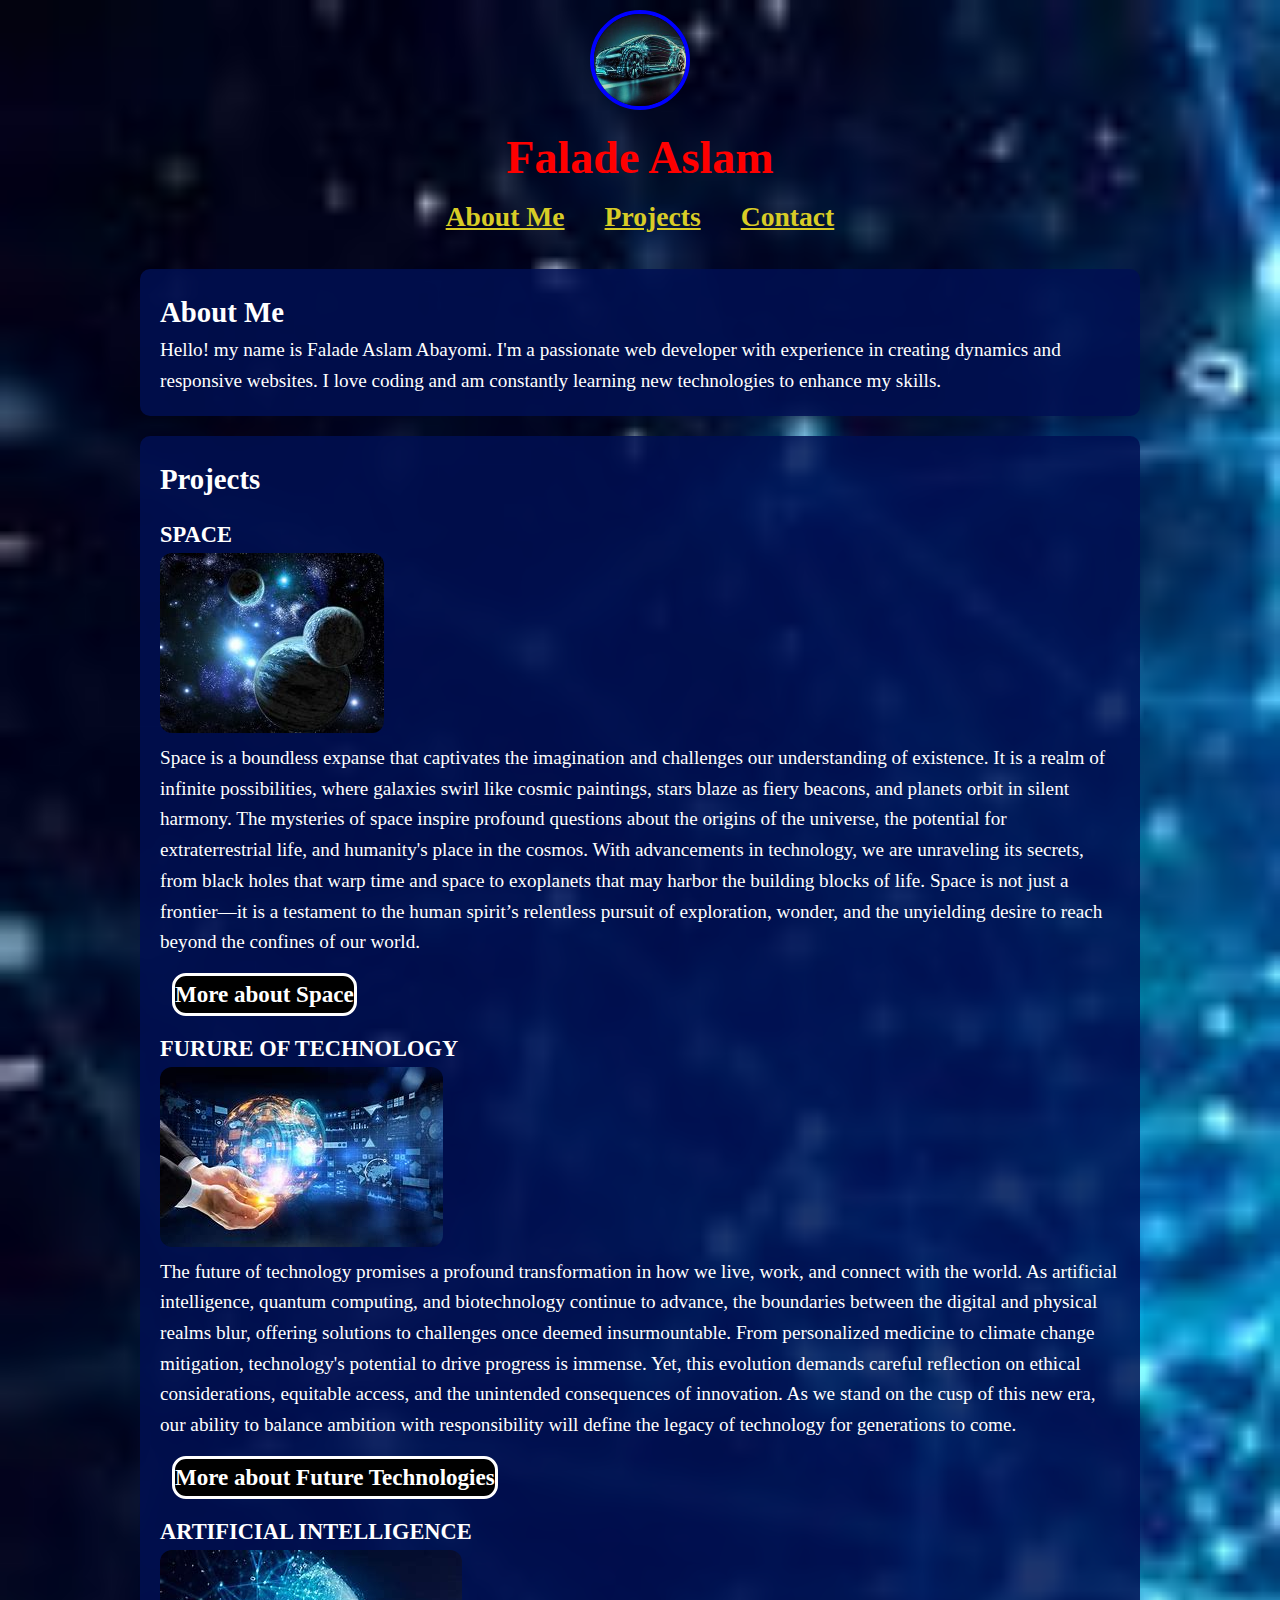
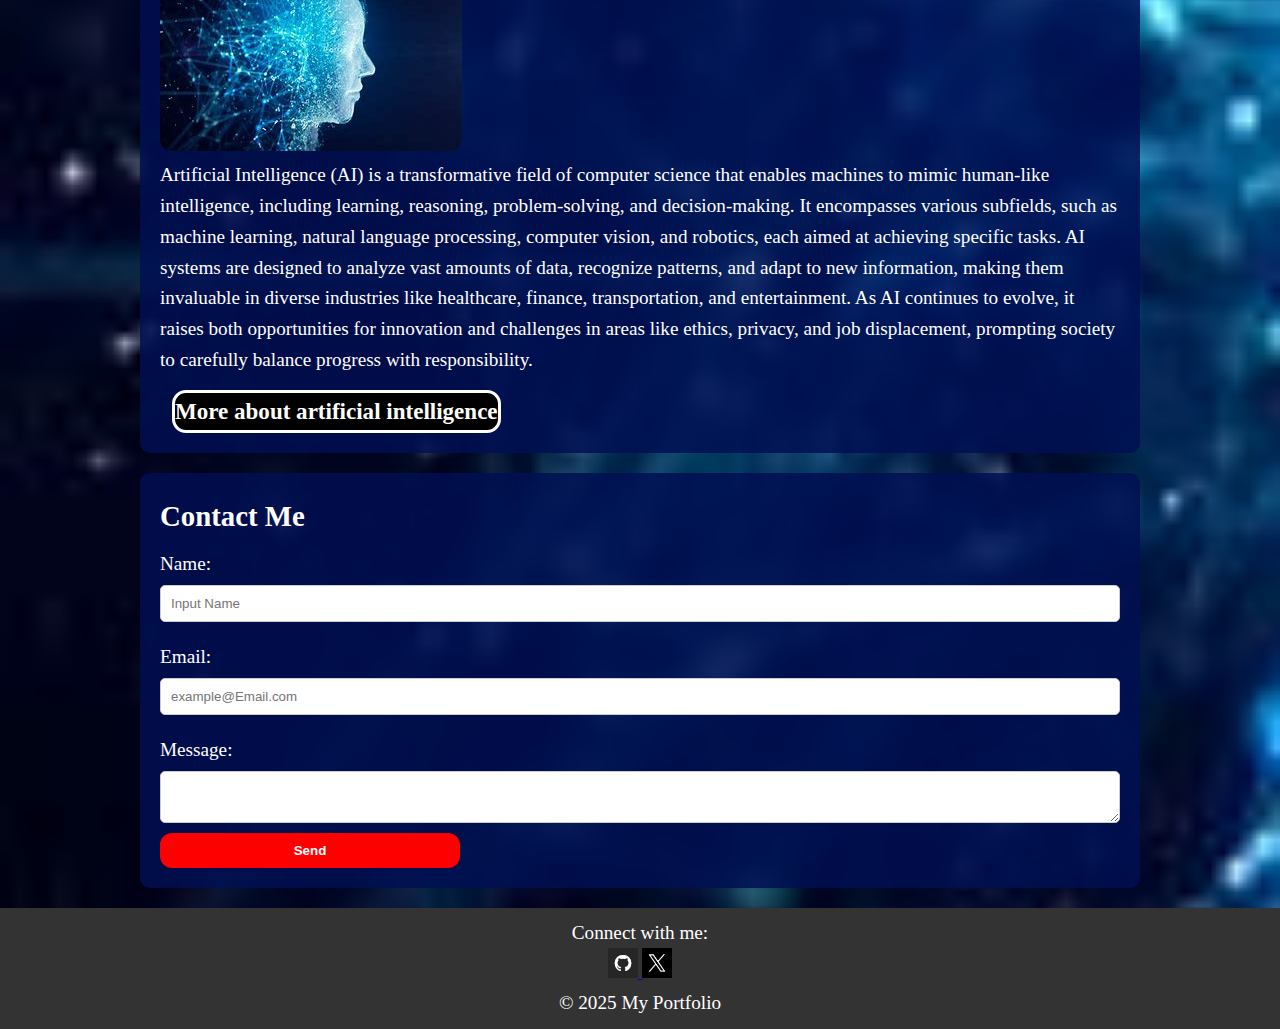
<file: COS 109 PROJECT-assignment/index.html>
<!DOCTYPE html>
<html lang="en">
<head>
    <meta charset="UTF-8">
    <meta name="viewport" content="width=device-width, initial-scale=1.0">
    <title>My Portfolio</title>
    <link rel="stylesheet" href="styles.css">
</head>
<body>

    <!-- Header and Navigation -->
    <header>
         <img  style="width: 100px; height: 100px; border-radius: 100%;border: 4px solid blue;"  src="image/download . profile.jpg" >
        <h1>Falade Aslam</h1>
        <nav>
            <ul>
                <li><a href="#about">About Me</a></li>
                <li><a href="#projects">Projects</a></li>
                <li><a href="#contact">Contact</a></li>
            </ul>
        </nav>
    </header>

    <!-- About Me Section -->
    <section id="about">
        <h2>About Me </h2>
        <p>
           Hello! my name is Falade Aslam Abayomi. I'm a passionate web developer with experience in creating dynamics and responsive websites. I love coding and am constantly learning new technologies to enhance my skills.
        </p>
    </section>

    <!-- Projects Section -->
    <section id="projects">
        <h2>Projects</h2>
        <div class="project">
            <h3>SPACE</h3>
            <img src="image/download.jpg" style="border-radius: 12px;">
            <p> Space is a boundless expanse that captivates the imagination and challenges our understanding of existence. It is a realm of infinite possibilities, where galaxies swirl like cosmic paintings, stars blaze as fiery beacons, and planets orbit in silent harmony. The mysteries of space inspire profound questions about the origins of the universe, the potential for extraterrestrial life, and humanity's place in the cosmos. With advancements in technology, we are unraveling its secrets, from black holes that warp time and space to exoplanets that may harbor the building blocks of life. Space is not just a frontier—it is a testament to the human spirit’s relentless pursuit of exploration, wonder, and the unyielding desire to reach beyond the confines of our world.</p>
        </div>
        <a href="https://www.space.com/24870-what-is-space.html"><p class="body-link">More about Space</p></a>

        <div class="project">
            <h3>FURURE OF TECHNOLOGY</h3>
            <img src="image/download (1).jpg"  style="border-radius: 12px;">
            <p> The future of technology promises a profound transformation in how we live, work, and connect with the world. As artificial intelligence, quantum computing, and biotechnology continue to advance, the boundaries between the digital and physical realms blur, offering solutions to challenges once deemed insurmountable. From personalized medicine to climate change mitigation, technology's potential to drive progress is immense. Yet, this evolution demands careful reflection on ethical considerations, equitable access, and the unintended consequences of innovation. As we stand on the cusp of this new era, our ability to balance ambition with responsibility will define the legacy of technology for generations to come.</p>
        </div>
        <a href="https://dotcommagazine.com/2023/10/future-of-technology-a-fascinating-comprehensive-guide/"><p class="body-link">More about Future Technologies</p></a>
        <div class="project">
            <h3>ARTIFICIAL INTELLIGENCE</h3>
            <img src="image/download (2).jpg" style="border-radius: 12px;"> 
            <p>Artificial Intelligence (AI) is a transformative field of computer science that enables machines to mimic human-like intelligence, including learning, reasoning, problem-solving, and decision-making. It encompasses various subfields, such as machine learning, natural language processing, computer vision, and robotics, each aimed at achieving specific tasks. AI systems are designed to analyze vast amounts of data, recognize patterns, and adapt to new information, making them invaluable in diverse industries like healthcare, finance, transportation, and entertainment. As AI continues to evolve, it raises both opportunities for innovation and challenges in areas like ethics, privacy, and job displacement, prompting society to carefully balance progress with responsibility.</p>
        </div>
        <a href="https://www.coursera.org/articles/what-is-artificial-intelligence?msockid=0decea1b08c96f1b3b57ff7509396ea4"><p class="body-link">More about artificial intelligence</p></a>
    </section>

    <!-- Contact Form Section -->
    <section id="contact">
        <h2>Contact Me</h2>
        <form id="contactForm">
            <label for="name">Name:</label>
            <input type="text" id="name" name="name" placeholder="Input Name" required>
            <label for="email">Email:</label>
            <input type="email" id="email" name="email" placeholder="example@Email.com" required>

            <label for="message">Message:</label>
            <textarea id="message" name="message" required></textarea>
   
            <button type="submit">Send</button>
        </form>
    </section>

    <!-- Footer -->
    <footer>
        <p>Connect with me:</p>
      <div class="social-icons">
        <a href="http://github.com/LONEWOLF028" target="_blank"> <img src="image/download.png" alt="GitHub" class="download">
        </a>

        <a href="https://x.com/AslamFalad47625" target="_blank"><img src="image/dowload 011.png" alt="X" class="download"></a>
      </div>
     <p>&copy; 2025 My Portfolio</p>
    </footer>
    <script src="script.js"></script>
</body>
</html>
</file>
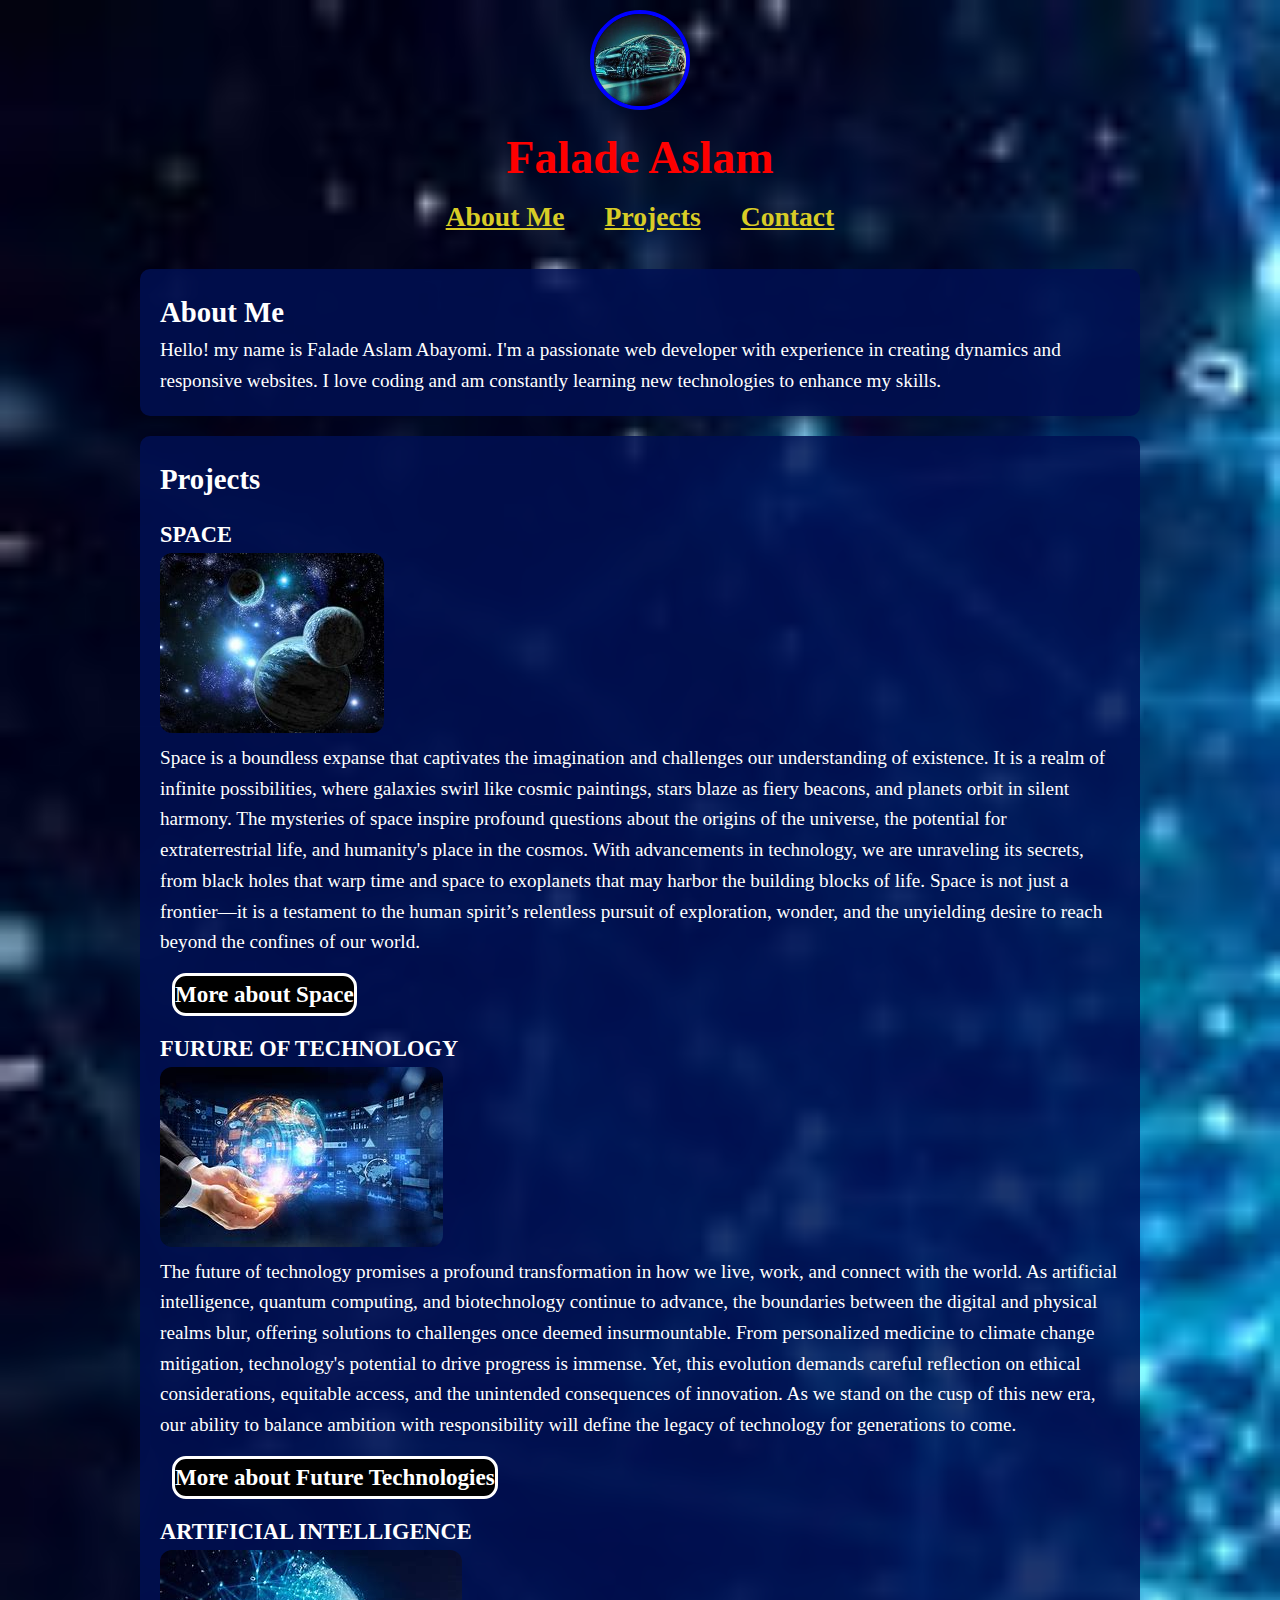
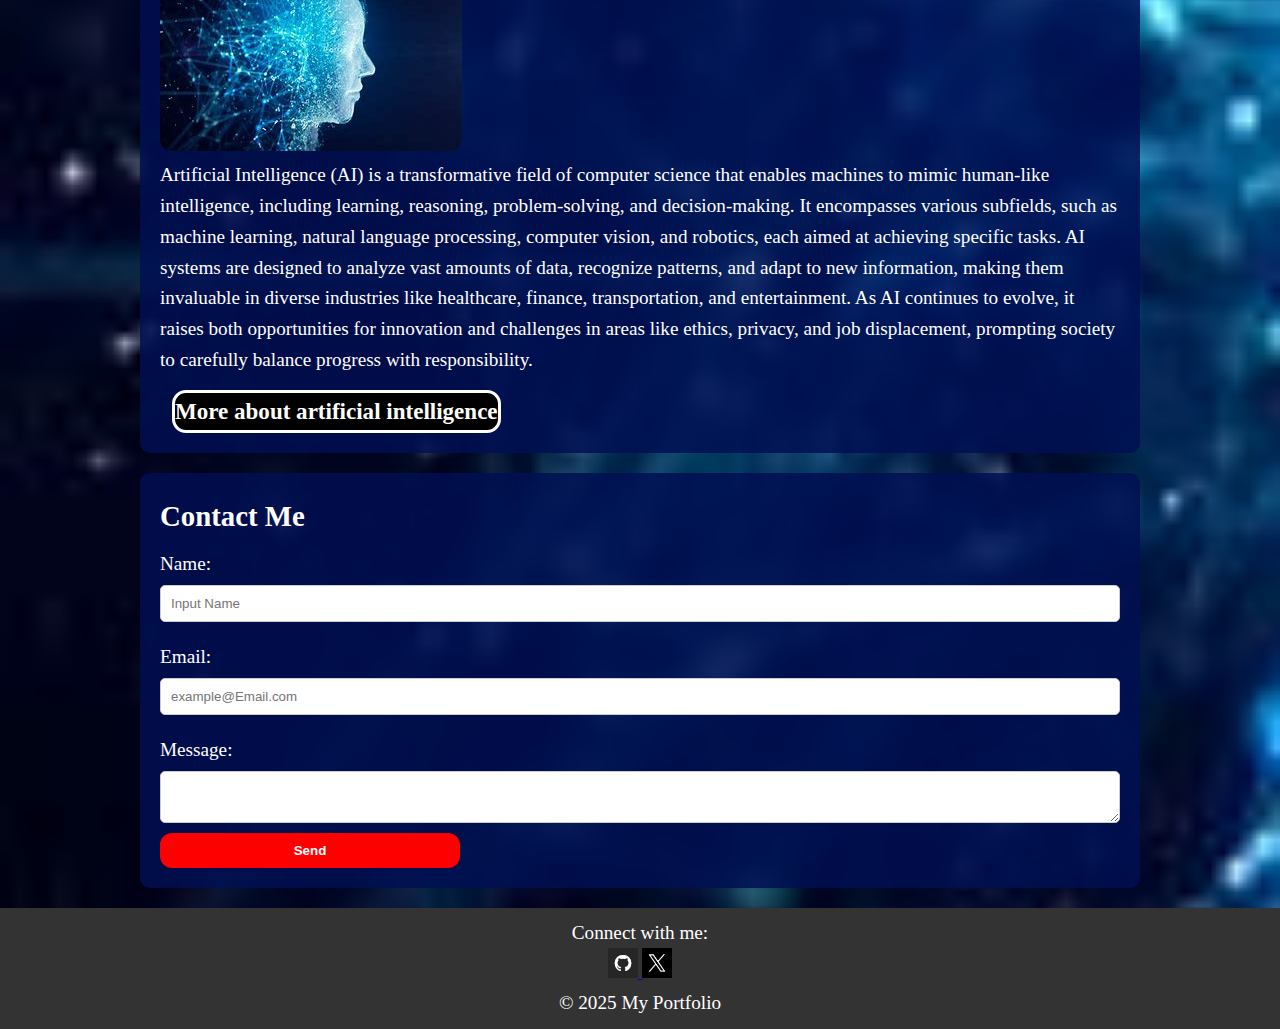
<file: COS 109 PROJECT-assignment/cos109-project.html>
<!DOCTYPE html>
<html lang="en">
<head>
    <meta charset="UTF-8">
    <meta name="viewport" content="width=device-width, initial-scale=1.0">
    <title>My Portfolio</title>
    <link rel="stylesheet" href="styles.css">
</head>
<body>

    <!-- Header and Navigation -->
    <header>
         <img  style="width: 100px; height: 100px; border-radius: 100%;border: 4px solid blue;"  src="image/download . profile.jpg" >
        <h1>Falade Aslam</h1>
        <nav>
            <ul>
                <li><a href="#about">About Me</a></li>
                <li><a href="#projects">Projects</a></li>
                <li><a href="#contact">Contact</a></li>
            </ul>
        </nav>
    </header>

    <!-- About Me Section -->
    <section id="about">
        <h2>About Me </h2>
        <p>
           Hello! my name is Falade Aslam Abayomi. I'm a passionate web developer with experience in creating dynamics and responsive websites. I love coding and am constantly learning new technologies to enhance my skills.
        </p>
    </section>

    <!-- Projects Section -->
    <section id="projects">
        <h2>Projects</h2>
        <div class="project">
            <h3>SPACE</h3>
            <img src="image/download.jpg" style="border-radius: 12px;">
            <p> Space is a boundless expanse that captivates the imagination and challenges our understanding of existence. It is a realm of infinite possibilities, where galaxies swirl like cosmic paintings, stars blaze as fiery beacons, and planets orbit in silent harmony. The mysteries of space inspire profound questions about the origins of the universe, the potential for extraterrestrial life, and humanity's place in the cosmos. With advancements in technology, we are unraveling its secrets, from black holes that warp time and space to exoplanets that may harbor the building blocks of life. Space is not just a frontier—it is a testament to the human spirit’s relentless pursuit of exploration, wonder, and the unyielding desire to reach beyond the confines of our world.</p>
        </div>
        <a href="https://www.space.com/24870-what-is-space.html"><p class="body-link">More about Space</p></a>

        <div class="project">
            <h3>FURURE OF TECHNOLOGY</h3>
            <img src="image/download (1).jpg"  style="border-radius: 12px;">
            <p> The future of technology promises a profound transformation in how we live, work, and connect with the world. As artificial intelligence, quantum computing, and biotechnology continue to advance, the boundaries between the digital and physical realms blur, offering solutions to challenges once deemed insurmountable. From personalized medicine to climate change mitigation, technology's potential to drive progress is immense. Yet, this evolution demands careful reflection on ethical considerations, equitable access, and the unintended consequences of innovation. As we stand on the cusp of this new era, our ability to balance ambition with responsibility will define the legacy of technology for generations to come.</p>
        </div>
        <a href="https://dotcommagazine.com/2023/10/future-of-technology-a-fascinating-comprehensive-guide/"><p class="body-link">More about Future Technologies</p></a>
        <div class="project">
            <h3>ARTIFICIAL INTELLIGENCE</h3>
            <img src="image/download (2).jpg" style="border-radius: 12px;"> 
            <p>Artificial Intelligence (AI) is a transformative field of computer science that enables machines to mimic human-like intelligence, including learning, reasoning, problem-solving, and decision-making. It encompasses various subfields, such as machine learning, natural language processing, computer vision, and robotics, each aimed at achieving specific tasks. AI systems are designed to analyze vast amounts of data, recognize patterns, and adapt to new information, making them invaluable in diverse industries like healthcare, finance, transportation, and entertainment. As AI continues to evolve, it raises both opportunities for innovation and challenges in areas like ethics, privacy, and job displacement, prompting society to carefully balance progress with responsibility.</p>
        </div>
        <a href="https://www.coursera.org/articles/what-is-artificial-intelligence?msockid=0decea1b08c96f1b3b57ff7509396ea4"><p class="body-link">More about artificial intelligence</p></a>
    </section>

    <!-- Contact Form Section -->
    <section id="contact">
        <h2>Contact Me</h2>
        <form id="contactForm">
            <label for="name">Name:</label>
            <input type="text" id="name" name="name" placeholder="Input Name" required>
            <label for="email">Email:</label>
            <input type="email" id="email" name="email" placeholder="example@Email.com" required>

            <label for="message">Message:</label>
            <textarea id="message" name="message" required></textarea>
   
            <button type="submit">Send</button>
        </form>
    </section>

    <!-- Footer -->
    <footer>
        <p>Connect with me:</p>
      <div class="social-icons">
        <a href="http://github.com/LONEWOLF028" target="_blank"> <img src="image/download.png" alt="GitHub" class="download">
        </a>

        <a href="https://x.com/AslamFalad47625" target="_blank"><img src="image/dowload 011.png" alt="X" class="download"></a>
      </div>
     <p>&copy; 2025 My Portfolio</p>
    </footer>
    <script src="script.js"></script>
</body>
</html>
</file>
<file: COS 109 PROJECT-assignment/styles.css>
* {
  margin: 0;
  padding: 0;
  box-sizing: border-box;
}

body {
  font-family: Georgia;
  line-height: 1.6;
  font-size: larger;
 background-size: cover;
 color: white;
 background-image:url(./image/download\ \(2\).jpg);
}

header {
  color: white;
  padding: 10px 0;
  text-align: center;
  font-size: larger;
}

header h1 {
  margin: 0;
  color: rgb(255, 0, 0);
}

nav ul {
  list-style: none;
  display: flex;
  justify-content: center;
  padding: 0;
}

nav ul li {
  margin: 0 20px;
}

nav ul li a {
  color: rgb(216, 204, 38);
  text-decoration: none;
  font-size: larger;
  text-decoration: underline;
  font-weight: bold;
}

section {
  padding: 20px;
  margin: 20px 0;
  max-width: 1000px;
  margin-left: auto;
  margin-right: auto;
}

#about, #projects, #contact {
  background-color: rgba(0, 15, 83, 0.849);
  padding: 20px;
  border-radius: 10px;
}

.project {
  margin: 15px 0;
}

footer {
  background: rgb(51, 51, 51);
  color: #fff;
  text-align: center;
  padding: 10px 0;
}

button {
  background-color: red;
  color: #fff;
  border:none;
  padding:10px ;
  cursor: pointer;
  border-radius: 12px;
  font-weight: bolder;
  width: 300px;
}

button:hover {
 background-color: black;
 transition: box-shadow 0.15s;
}

form {
  display: flex;
  flex-direction: column;
}

form label {
  margin: 10px 0 5px;
}

form input, form textarea {
  padding: 10px;
  margin-bottom: 10px;
  border: 1px solid #ccc;
  border-radius: 5px;
}

.download {
  width: 30px;
  height: 30px;
}
  
.body-link {
font-size: larger;
color: white;
border: 3px solid white;
margin-left: 12px;
margin-right: 200px;
text-align: center;
border-radius: 14px;
background-color: black;
font-weight: bolder;
display: inline-block;
}

.body-link:hover{
  border-color: green;
}
</file>
